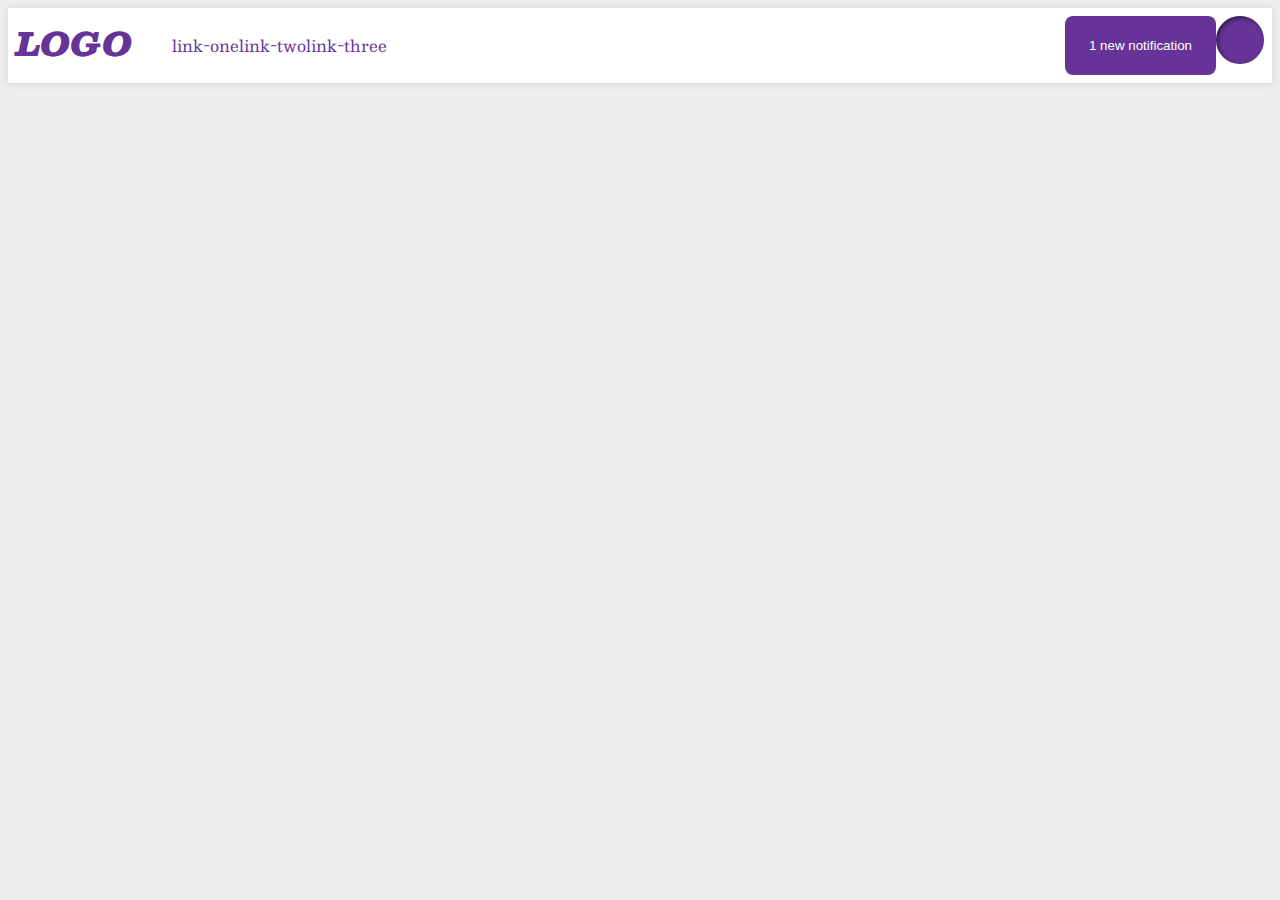
<file: flex/03-flex-header-2/index.html>
<!DOCTYPE html>
<html lang="en">
  <head>
    <meta charset="UTF-8">
    <meta http-equiv="X-UA-Compatible" content="IE=edge">
    <meta name="viewport" content="width=device-width, initial-scale=1.0">
    <title>Flex Header 2</title>
    <link rel="stylesheet" href="style.css">
  </head>
  <body>
    <div class="header">
      <div class="container-1">
        <div class="logo">
          LOGO
        </div>
        <ul class="links">
          <li><a href="google.com">link-one</a></li>
          <li><a href="google.com">link-two</a></li>
          <li><a href="google.com">link-three</a></li>
        </ul>
      </div>
      <div class="container-2">
        <button class="notifications">
          1 new notification
        </button>
        <div class="profile-image"></div>
      </div>
    </div>
  </body>
</html>
</file>
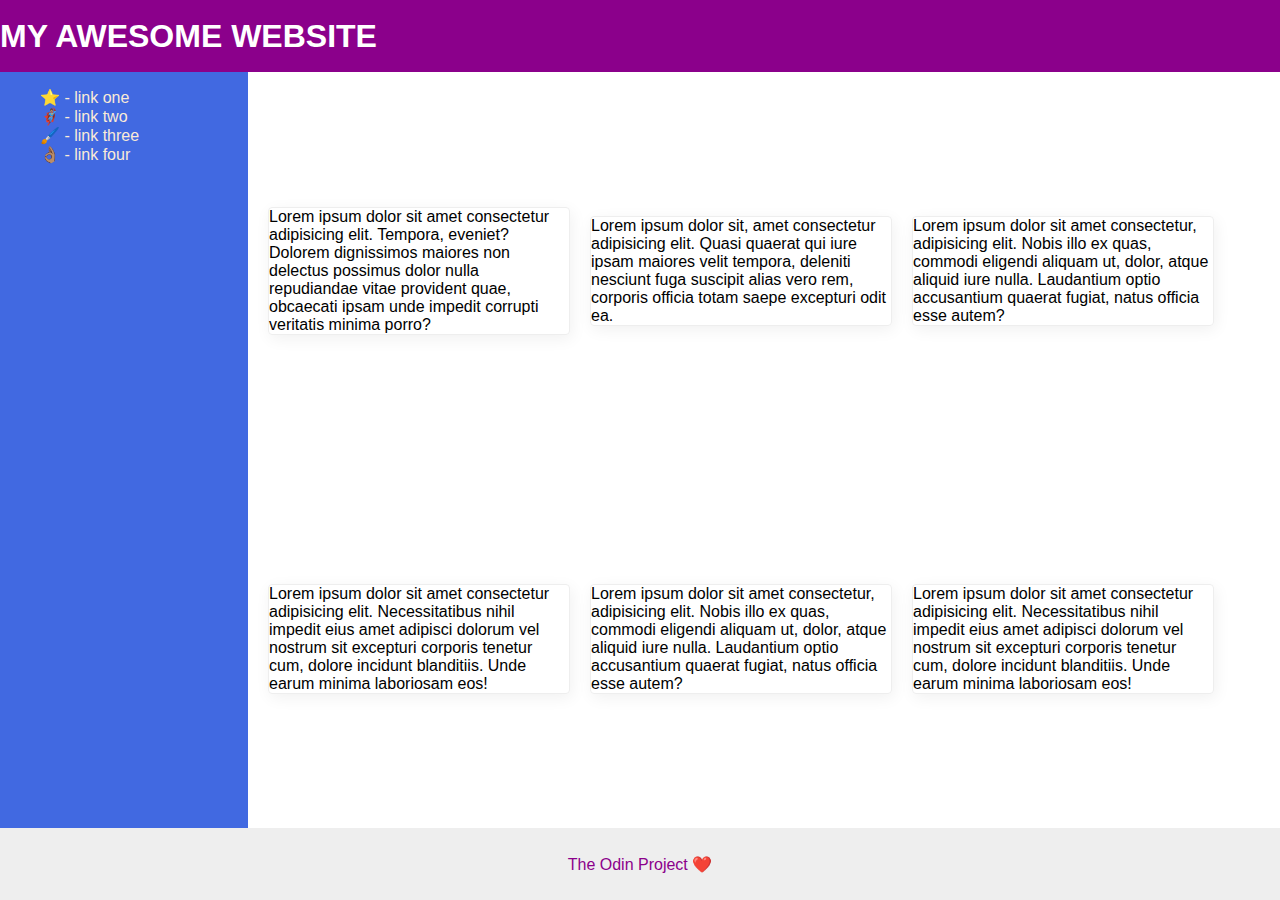
<file: flex/07-flex-layout-2/index.html>
<!DOCTYPE html>
<html lang="en">
  <head>
    <meta charset="UTF-8">
    <meta http-equiv="X-UA-Compatible" content="IE=edge">
    <meta name="viewport" content="width=device-width, initial-scale=1.0">
    <title>The Holy Grail</title>
    <link rel="stylesheet" href="style.css">
  </head>
  <body>
    <div class="header">
    MY AWESOME WEBSITE
    </div>
    
    <div class="container">
    <div class="sidebar">
      <ul>
        <li><a href="#">⭐ - link one</a></li>
        <li><a href="#">🦸🏽‍♂️ - link two</a></li>
        <li><a href="#">🖌️ - link three</a></li>
        <li><a href="#">👌🏽 - link four</a></li>
      </ul>
    </div>

    <div class="content">
      <div class="card">Lorem ipsum dolor sit amet consectetur adipisicing elit. Tempora, eveniet? Dolorem dignissimos maiores non delectus possimus dolor nulla repudiandae vitae provident quae, obcaecati ipsam unde impedit corrupti veritatis minima porro?</div>
      <div class="card">Lorem ipsum dolor sit, amet consectetur adipisicing elit. Quasi quaerat qui iure ipsam maiores velit tempora, deleniti nesciunt fuga suscipit alias vero rem, corporis officia totam saepe excepturi odit ea.</div>
      <div class="card">Lorem ipsum dolor sit amet consectetur, adipisicing elit. Nobis illo ex quas, commodi eligendi aliquam ut, dolor, atque aliquid iure nulla. Laudantium optio accusantium quaerat fugiat, natus officia esse autem?</div>
      <div class="card">Lorem ipsum dolor sit amet consectetur adipisicing elit. Necessitatibus nihil impedit eius amet adipisci dolorum vel nostrum sit excepturi corporis tenetur cum, dolore incidunt blanditiis. Unde earum minima laboriosam eos!</div>
      <div class="card">Lorem ipsum dolor sit amet consectetur, adipisicing elit. Nobis illo ex quas, commodi eligendi aliquam ut, dolor, atque aliquid iure nulla. Laudantium optio accusantium quaerat fugiat, natus officia esse autem?</div>
      <div class="card">Lorem ipsum dolor sit amet consectetur adipisicing elit. Necessitatibus nihil impedit eius amet adipisci dolorum vel nostrum sit excepturi corporis tenetur cum, dolore incidunt blanditiis. Unde earum minima laboriosam eos!</div>
  </div>
</div>

    <div class="footer">
      The Odin Project ❤️
    </div>
  </body>
</html>
</file>
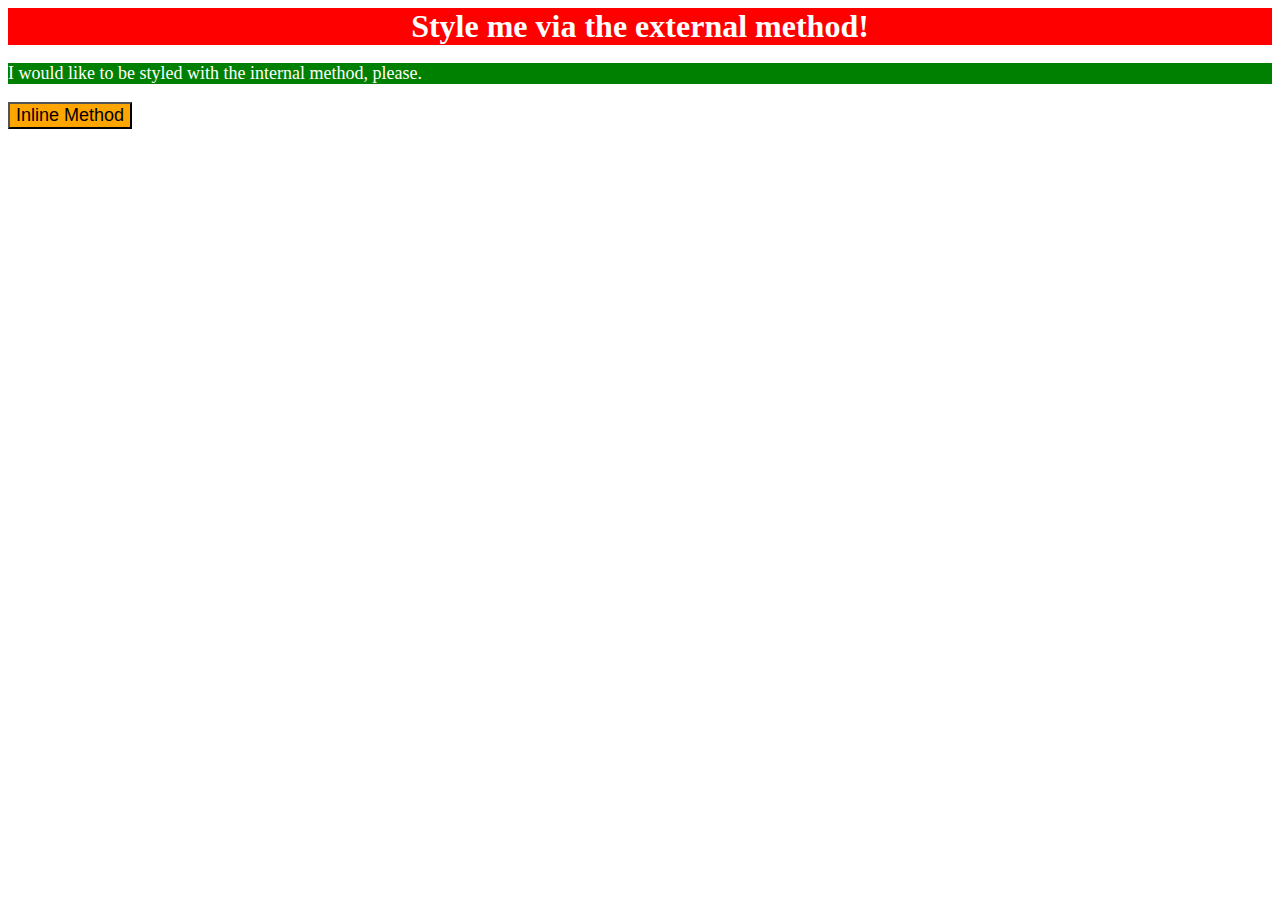
<file: foundations/01-css-methods/index.html>
<!DOCTYPE html>
<html lang="en">
  <head>
    <meta charset="UTF-8">
    <meta http-equiv="X-UA-Compatible" content="IE=edge">
    <meta name="viewport" content="width=device-width, initial-scale=1.0">
    <title>Methods for Adding CSS</title>
    <link rel="stylesheet" href="styles.css">
  
    <style>
      p {
        background-color: green;
        color: white;
        font-size: 18px;
      }
    </style>

  </head>
  <body>
    <div>Style me via the external method!</div>
    <p>I would like to be styled with the internal method, please.</p>
    <button style="background-color: orange; font-size: 18px;">Inline Method</button>
  </body>
</html>
</file>
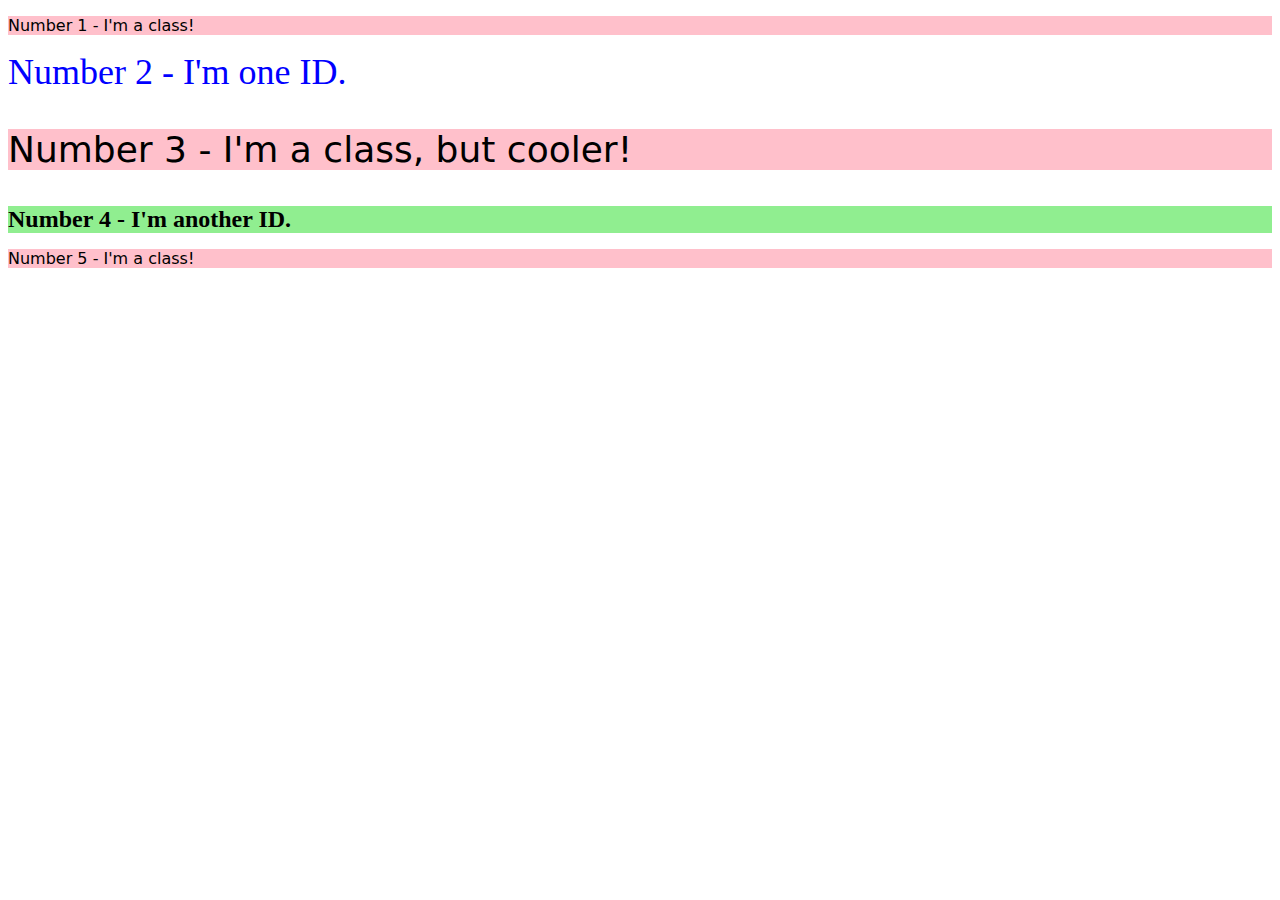
<file: foundations/02-class-id-selectors/index.html>
<!DOCTYPE html>
<html lang="en">
  <head>
    <meta charset="UTF-8">
    <meta http-equiv="X-UA-Compatible" content="IE=edge">
    <meta name="viewport" content="width=device-width, initial-scale=1.0">
    <title>Class and ID Selectors</title>
    <link rel="stylesheet" href="style.css">
  </head>
  <body>
    <p class="odd">Number 1 - I'm a class!</p>
    <div id="number-2">Number 2 - I'm one ID.</div>
    <p class="odd number-3">Number 3 - I'm a class, but cooler!</p>
    <div id="number-4">Number 4 - I'm another ID.</div>
    <p class="odd">Number 5 - I'm a class!</p>
  </body>
</html>
</file>
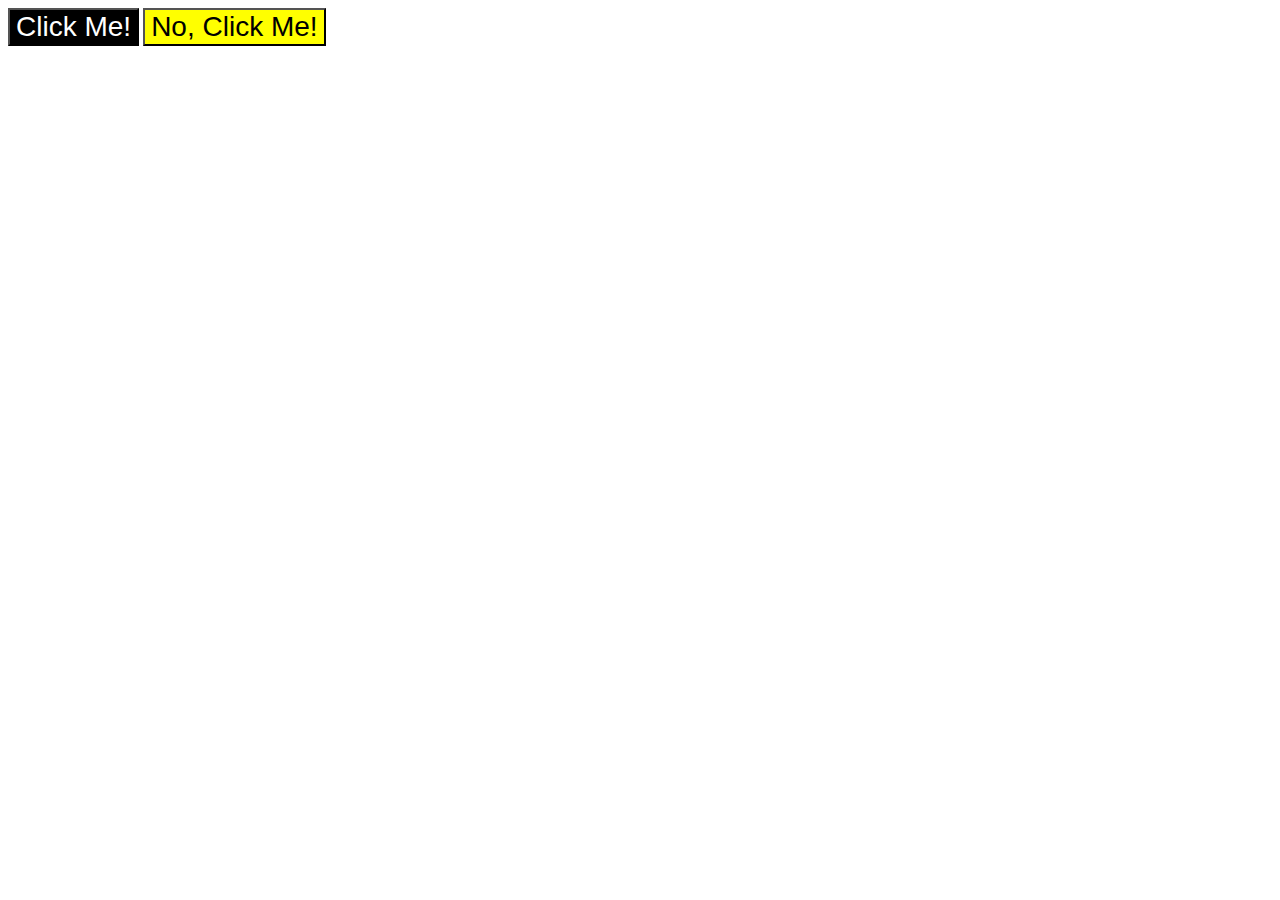
<file: foundations/03-grouping-selectors/index.html>
<!DOCTYPE html>
<html lang="en">
  <head>
    <meta charset="UTF-8">
    <meta http-equiv="X-UA-Compatible" content="IE=edge">
    <meta name="viewport" content="width=device-width, initial-scale=1.0">
    <title>Grouping Selectors</title>
    <link rel="stylesheet" href="style.css">
  </head>
  <body>
    <button class="button-yes">Click Me!</button>
    <button class="button-no">No, Click Me!</button>
  </body>
</html>
</file>
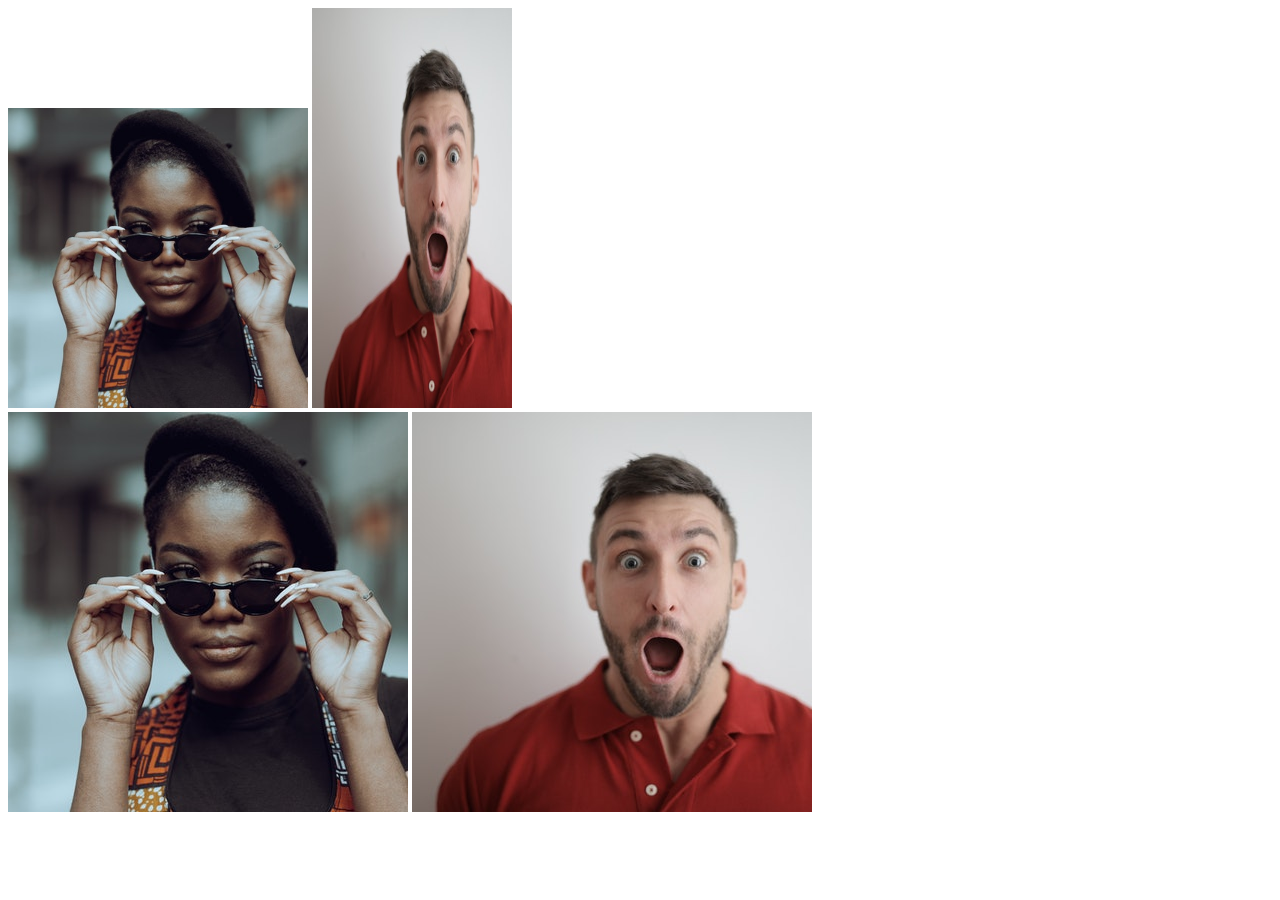
<file: foundations/04-chaining-selectors/index.html>
<!DOCTYPE html>
<html lang="en">
  <head>
    <meta charset="UTF-8">
    <meta http-equiv="X-UA-Compatible" content="IE=edge">
    <meta name="viewport" content="width=device-width, initial-scale=1.0">
    <title>Chaining Selectors</title>
    <link rel="stylesheet" href="style.css">
  </head>
  <body>
    <!-- Check image source path. Review Foundations lesson - Links and Images -->
    <!-- Use the classes BELOW this line -->
    <div>
      <img class="avatar proportioned" src="../04-chaining-selectors/images/pexels-katho-mutodo-8434791.jpg" alt="Woman with glasses">
      <img class="avatar distorted" src="../04-chaining-selectors/images/pexels-andrea-piacquadio-3777931.jpg" alt="Man with surprised expression">
    </div>
    <!-- Use the classes ABOVE this line -->
    <div>
      <img class="original proportioned" src="../04-chaining-selectors/images/pexels-katho-mutodo-8434791.jpg" alt="Woman with glasses">
      <img class="original distorted" src="../04-chaining-selectors/images/pexels-andrea-piacquadio-3777931.jpg" alt="Man with surprised expression">
    </div>
  </body>
</html>
</file>
<file: flex/03-flex-header-2/style.css>
/* this is some magical font-importing.  
you'll learn about it later. */
@import url('https://fonts.googleapis.com/css2?family=Besley:ital,wght@0,400;1,900&display=swap');

body {
  margin: 0;
  background: #eee;
  font-family: Besley, serif;
}

.header {
  margin: 8px;
  padding: 16px;
  background: white;
  border-bottom: 1px solid #ddd;
  box-shadow: 0 0 8px rgba(0,0,0,.1);
  display: flex;
  justify-content: space-between;
  padding: 8px;
}

.container-1 {
  display: flex;
  justify-content: flex-start;
}

.container-2 {
  display: flex;
  justify-content: flex-end;
}

.profile-image {
  background: rebeccapurple;
  box-shadow: inset 2px 2px 4px rgba(0,0,0,.5);
  border-radius: 50%;
  width: 48px;
  height: 48px;
}

.logo {
  color: rebeccapurple;
  font-size: 32px;
  font-weight: 900;
  font-style: italic;
}

button {
  border: none;
  border-radius: 8px;
  background: rebeccapurple;
  color: white;
  padding: 8px 24px;
}

a {
  /* this removes the line under our links */
  text-decoration: none;
  color: rebeccapurple;
}

ul {
  list-style-type: none;
  display: flex;
  flex-direction: row;
  justify-content: space-around;
}
</file>
<file: flex/07-flex-layout-2/style.css>
body {
  font-family: -apple-system, BlinkMacSystemFont, 'Segoe UI', Roboto, Oxygen, Ubuntu, Cantarell, 'Open Sans', 'Helvetica Neue', sans-serif;
  margin: 0;
  min-height: 100vh;
  display: flex;
  flex-direction: column;


}

.header {
  display: flex;
  height: 72px;
  background: darkmagenta;
  color: white;
  font-size: 32px;
  font-weight: 900;
  align-items: center;

}

.container {
  display: flex;
  flex-grow: 1;

}

.sidebar {
  flex: 1;

}

ul {
  list-style: none;

}

li ,a {
  text-decoration: none;
  color:antiquewhite;

}

.content {
  display: flex;
  flex-direction: row;
  flex: 4;
  justify-content: flex-start;
  align-items: center;
  flex-wrap: wrap;
  gap: 20px;
  margin: 20px;
}

.card{
  display: flex;
  flex-basis: 300px;
  min-width: 200px;
  
}

.footer {
  display: flex;
  height: 72px;
  background: #eee;
  color: darkmagenta;
  justify-content: center;
  align-items: center;
}

.sidebar {
  width: 300px;
  background: royalblue;
  box-sizing: border-box;
  height: auto;
}

.card {
  border: 1px solid #eee;
  box-shadow: 2px 4px 16px rgba(0,0,0,.06);
  border-radius: 4px;
}
</file>
<file: foundations/01-css-methods/styles.css>
div {
    background-color: red;
    color: white;
    font-size: 32px;
    text-align: center;
    font-weight: bold;
}
</file>
<file: foundations/02-class-id-selectors/style.css>
.odd {
    background-color: pink;
    font-family: Verdana, DejaVu Sans, sans-serif;
}

#number-2 {
    color: blue;
    font-size: 36px;
}

.number-3 {
    font-size: 36px;
}

#number-4 {
    background-color: lightgreen;
    font-size: 24px;
    font-weight: bold;
}
</file>
<file: foundations/03-grouping-selectors/style.css>
.button-yes {
    background-color: black;
    color: white;
}

.button-no {
    background-color: yellow;
}

button {
    font-size: 28px;
    font-family: Helvetica, Times New Roman, sans-serif;
}
</file>
<file: foundations/04-chaining-selectors/style.css>
/* Add CSS Styling */

.avatar.proportioned {
    width: 300px;
}

.avatar.distorted {
    width: 200px;
    height: 400px;
}
</file>
